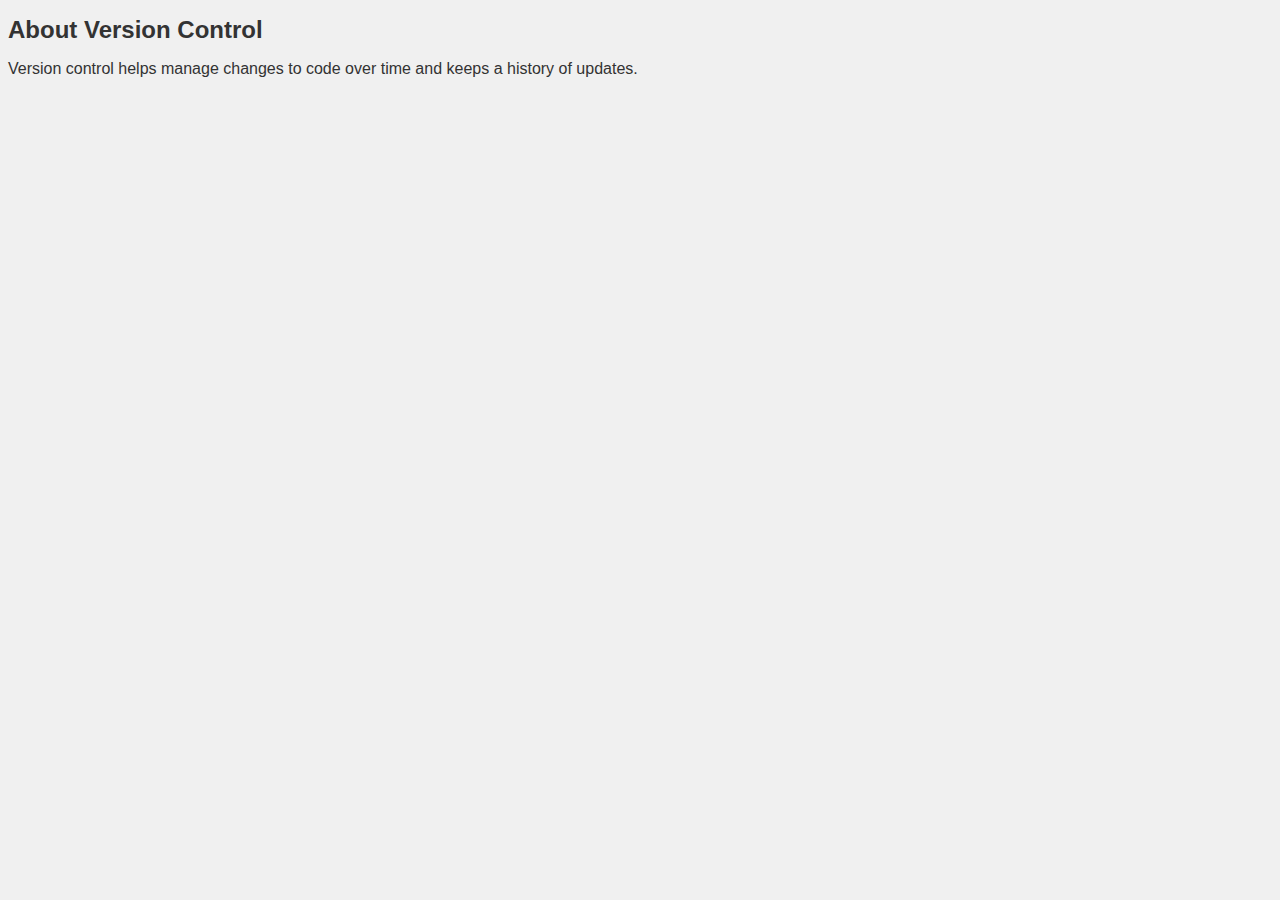
<file: about.html>
<!DOCTYPE html>
<html>
<head>
    <title>About Version Control</title>
    <link rel="stylesheet" href="style.css">
</head>
<body>
    <h1>About Version Control</h1>
    <p>Version control helps manage changes to code over time and keeps a history of updates.</p>
</body>
</html>
</file>
<file: style.css>
body {
    font-family: Arial, sans-serif;
    background-color: #f0f0f0;
    color: #333; /* Text color */
}

h1 {
    font-size: 24px;
}

h2 {
    color: #0056b3;
    font-size: 20px;
}

p {
    font-size: 16px;
}

footer {
    font-size: 14px;
    text-align: center;
}
</file>
